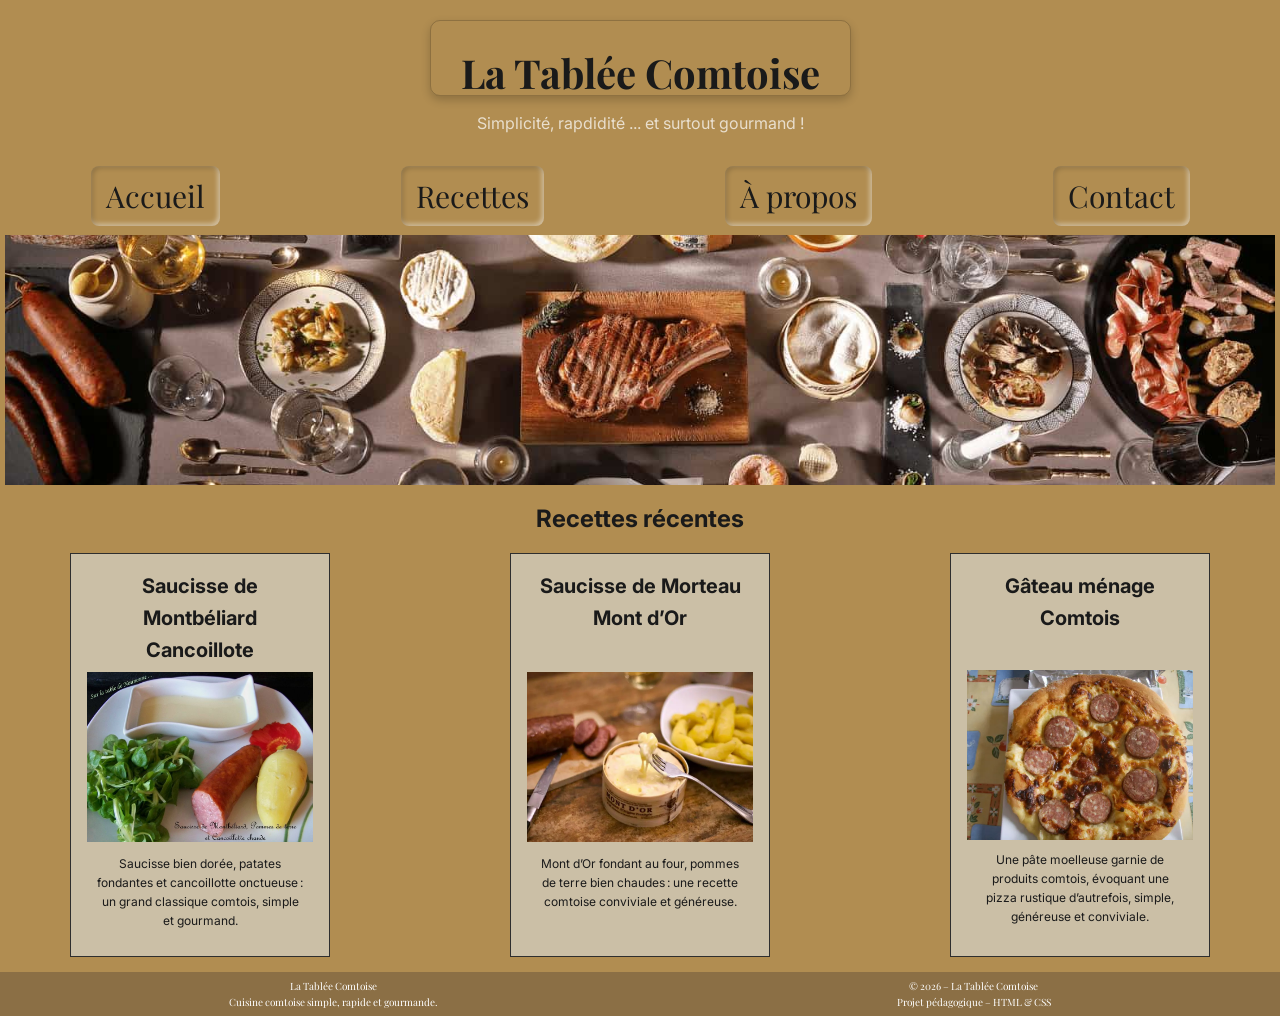
<file: index.html>
<!doctype html>
<html lang="fr">
  <head>
    <meta charset="UTF-8" />
    <meta name="viewport" content="width=device-width, initial-scale=1.0" />
    <meta
      name="keywords"
      content="code, développement web, HTML, CSS, blog, Franche-Comté"
    />
    <meta
      name="description"
      content="Blog Franc-Comtois et ces recettes typique de la région."
    />
    <link rel="stylesheet" href="css/bases.css" />
    <link rel="stylesheet" href="css/layout.css" />
    <link rel="preload" href="css/layout.css" as="style" />
    <link rel="stylesheet" href="css/reset.css" />

    <link rel="preconnect" href="https://fonts.googleapis.com" />
    <link rel="preconnect" href="https://fonts.gstatic.com" crossorigin />
    <link
      href="https://fonts.googleapis.com/css2?family=Cinzel:wght@400..900&family=Playfair+Display:ital,wght@0,400..900;1,400..900&family=Roboto:ital,wght@0,100..900;1,100..900&display=swap"
      rel="stylesheet"
    />
    <link rel="preconnect" href="https://fonts.googleapis.com" />
    <link rel="preconnect" href="https://fonts.gstatic.com" crossorigin />
    <link
      href="https://fonts.googleapis.com/css2?family=Cinzel:wght@400..900&family=Inter:ital,opsz,wght@0,14..32,100..900;1,14..32,100..900&family=Playfair+Display:ital,wght@0,400..900;1,400..900&family=Roboto:ital,wght@0,100..900;1,100..900&display=swap"
      rel="stylesheet"
    />
    <title>La tablée Comtoise</title>
  </head>
  <body class="home">
    <header>
      <div class="header-top">
        <h1 class="logo">La Tablée Comtoise</h1>
        <p>Simplicité, rapdidité ... et surtout gourmand !</p>
      </div>
      <nav class="navbar">
        <ul class="links">
          <li><a href="index.html">Accueil</a></li>
          <li><a href="page-articles.html"> Recettes </a></li>
          <li><a href="a-propos.html"> À propos </a></li>
          <li><a href="contact.html"> Contact</a></li>
        </ul>
      </nav>
      <div class="img-banniere"></div>
    </header>
    <main>
      <article>
        <h2>Recettes récentes</h2>
        <div class="cards">
          <a href="page-saucisse-montbéliard.html" class="card">
            <h3>Saucisse de Montbéliard Cancoillote</h3>
            <img
              src="Images/saucisse-montbeliard.jpg "
              width="600"
              height="400"
              alt="image de saucisse de montbéliard et de cancoillote"
            />
            <p class="text-card">
              Saucisse bien dorée, patates fondantes et cancoillotte onctueuse :
              un grand classique comtois, simple et gourmand.
            </p>
          </a>
          <a href="page-saucisse-morteau.html" class="card">
            <h3>Saucisse de Morteau Mont d’Or</h3>
            <img
              src="Images/saucisse-morteau.webp"
              width="600"
              height="400"
              alt="image de saucisse de morteau et de mont d'or"
            />
            <p class="text-card">
              Mont d’Or fondant au four, pommes de terre bien chaudes : une
              recette comtoise conviviale et généreuse.
            </p>
          </a>
          <a href="page-gateau-menage.html" class="card">
            <h3>Gâteau ménage Comtois</h3>
            <img
              src="Images/gateau-menage.webp"
              width="600"
              height="400"
              alt="image d'un gateau menage comtois"
            />
            <p class="text-card">
              Une pâte moelleuse garnie de produits comtois, évoquant une pizza
              rustique d’autrefois, simple, généreuse et conviviale.
            </p>
          </a>
        </div>
      </article>
    </main>
    <footer>
      <div class="footer-left">
        <p class="logo-footer">La Tablée Comtoise</p>
        <p>Cuisine comtoise simple, rapide et gourmande.</p>
      </div>

      <div class="footer-right">
        <p class="copyright">&copy; 2026 – La Tablée Comtoise</p>
        <p>Projet pédagogique – HTML & CSS</p>
      </div>
    </footer>
  </body>
</html>
</file>
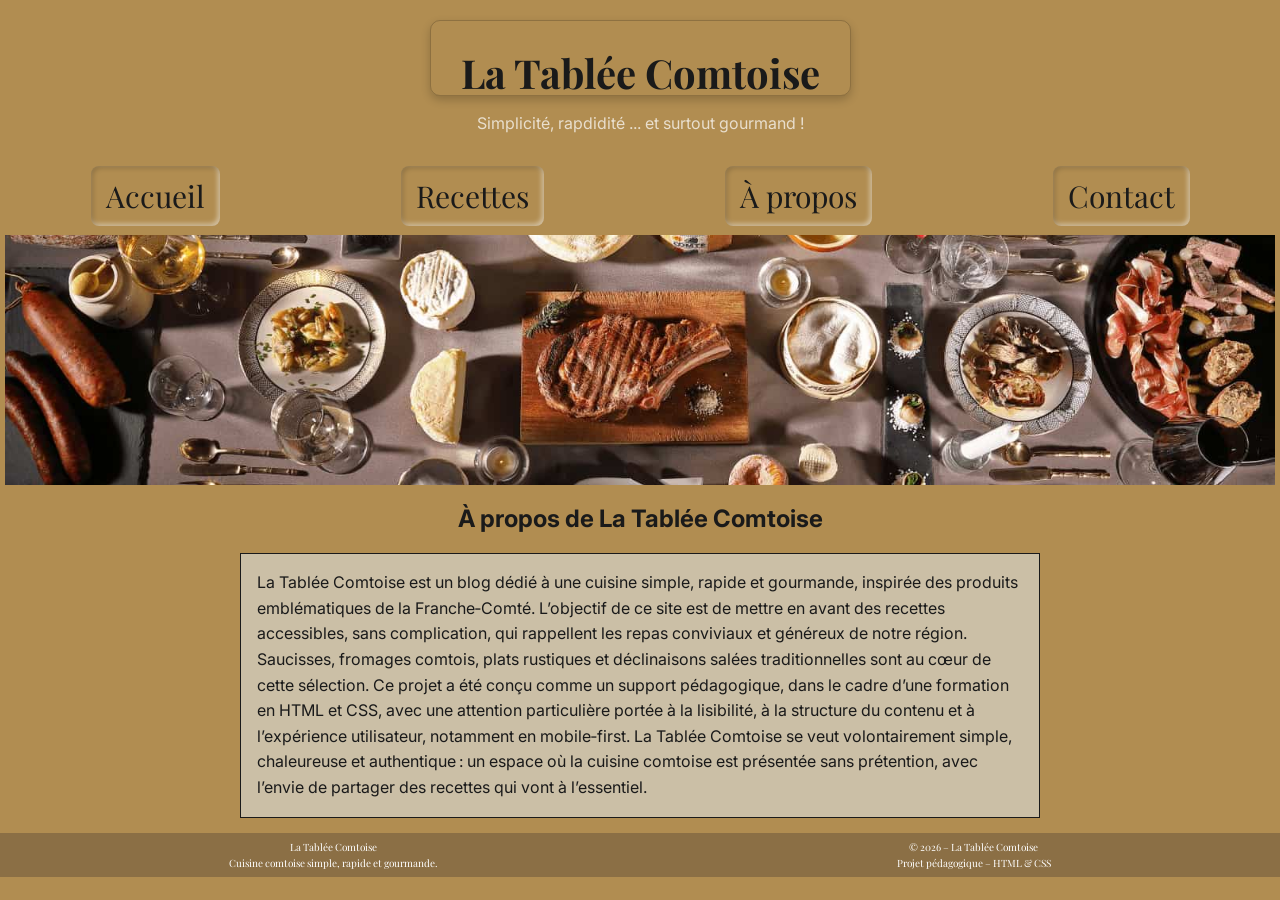
<file: a-propos.html>
<!doctype html>
<html lang="fr">
  <head>
    <meta charset="UTF-8" />
    <meta name="viewport" content="width=device-width, initial-scale=1.0" />
    <meta
      name="keywords"
      content="code, développement web, HTML, CSS, blog, Franche-Comté"
    />
    <meta
      name="description"
      content="Blog Franc-Comtois et ces recettes typique de la région."
    />
    <link rel="stylesheet" href="css/bases.css" />
    <link rel="stylesheet" href="css/layout.css" />
    <link rel="preload" href="css/layout.css" as="style" />
    <link rel="stylesheet" href="css/reset.css" />

    <link rel="preconnect" href="https://fonts.googleapis.com" />
    <link rel="preconnect" href="https://fonts.gstatic.com" crossorigin />
    <link
      href="https://fonts.googleapis.com/css2?family=Cinzel:wght@400..900&family=Playfair+Display:ital,wght@0,400..900;1,400..900&family=Roboto:ital,wght@0,100..900;1,100..900&display=swap"
      rel="stylesheet"
    />
    <link rel="preconnect" href="https://fonts.googleapis.com" />
    <link rel="preconnect" href="https://fonts.gstatic.com" crossorigin />
    <link
      href="https://fonts.googleapis.com/css2?family=Cinzel:wght@400..900&family=Inter:ital,opsz,wght@0,14..32,100..900;1,14..32,100..900&family=Playfair+Display:ital,wght@0,400..900;1,400..900&family=Roboto:ital,wght@0,100..900;1,100..900&display=swap"
      rel="stylesheet"
    />
    <title>La tablée Comtoise</title>
  </head>
  <body>
    <header>
      <div class="header-top">
        <h1 class="logo">La Tablée Comtoise</h1>
        <p>Simplicité, rapdidité ... et surtout gourmand !</p>
      </div>
      <nav class="navbar">
        <ul class="links">
          <li><a href="index.html">Accueil</a></li>
          <li><a href="page-articles.html"> Recettes </a></li>
          <li><a href="a-propos.html"> À propos </a></li>
          <li><a href="contact.html"> Contact</a></li>
        </ul>
      </nav>
      <div class="img-banniere"></div>
    </header>
    <main>
      <article>
        <h2>À propos de La Tablée Comtoise</h2>
        <div class="a-propos-text">
          <p>
            La Tablée Comtoise est un blog dédié à une cuisine simple, rapide et
            gourmande, inspirée des produits emblématiques de la Franche‑Comté.
            L’objectif de ce site est de mettre en avant des recettes
            accessibles, sans complication, qui rappellent les repas conviviaux
            et généreux de notre région. Saucisses, fromages comtois, plats
            rustiques et déclinaisons salées traditionnelles sont au cœur de
            cette sélection. Ce projet a été conçu comme un support pédagogique,
            dans le cadre d’une formation en HTML et CSS, avec une attention
            particulière portée à la lisibilité, à la structure du contenu et à
            l’expérience utilisateur, notamment en mobile‑first. La Tablée
            Comtoise se veut volontairement simple, chaleureuse et authentique :
            un espace où la cuisine comtoise est présentée sans prétention, avec
            l’envie de partager des recettes qui vont à l’essentiel.
          </p>
        </div>
      </article>
    </main>
  </body>
  <footer>
    <div class="footer-left">
      <p class="logo-footer">La Tablée Comtoise</p>
      <p>Cuisine comtoise simple, rapide et gourmande.</p>
    </div>

    <div class="footer-right">
      <p class="copyright">&copy; 2026 – La Tablée Comtoise</p>
      <p>Projet pédagogique – HTML & CSS</p>
    </div>
  </footer>
</html>
</file>
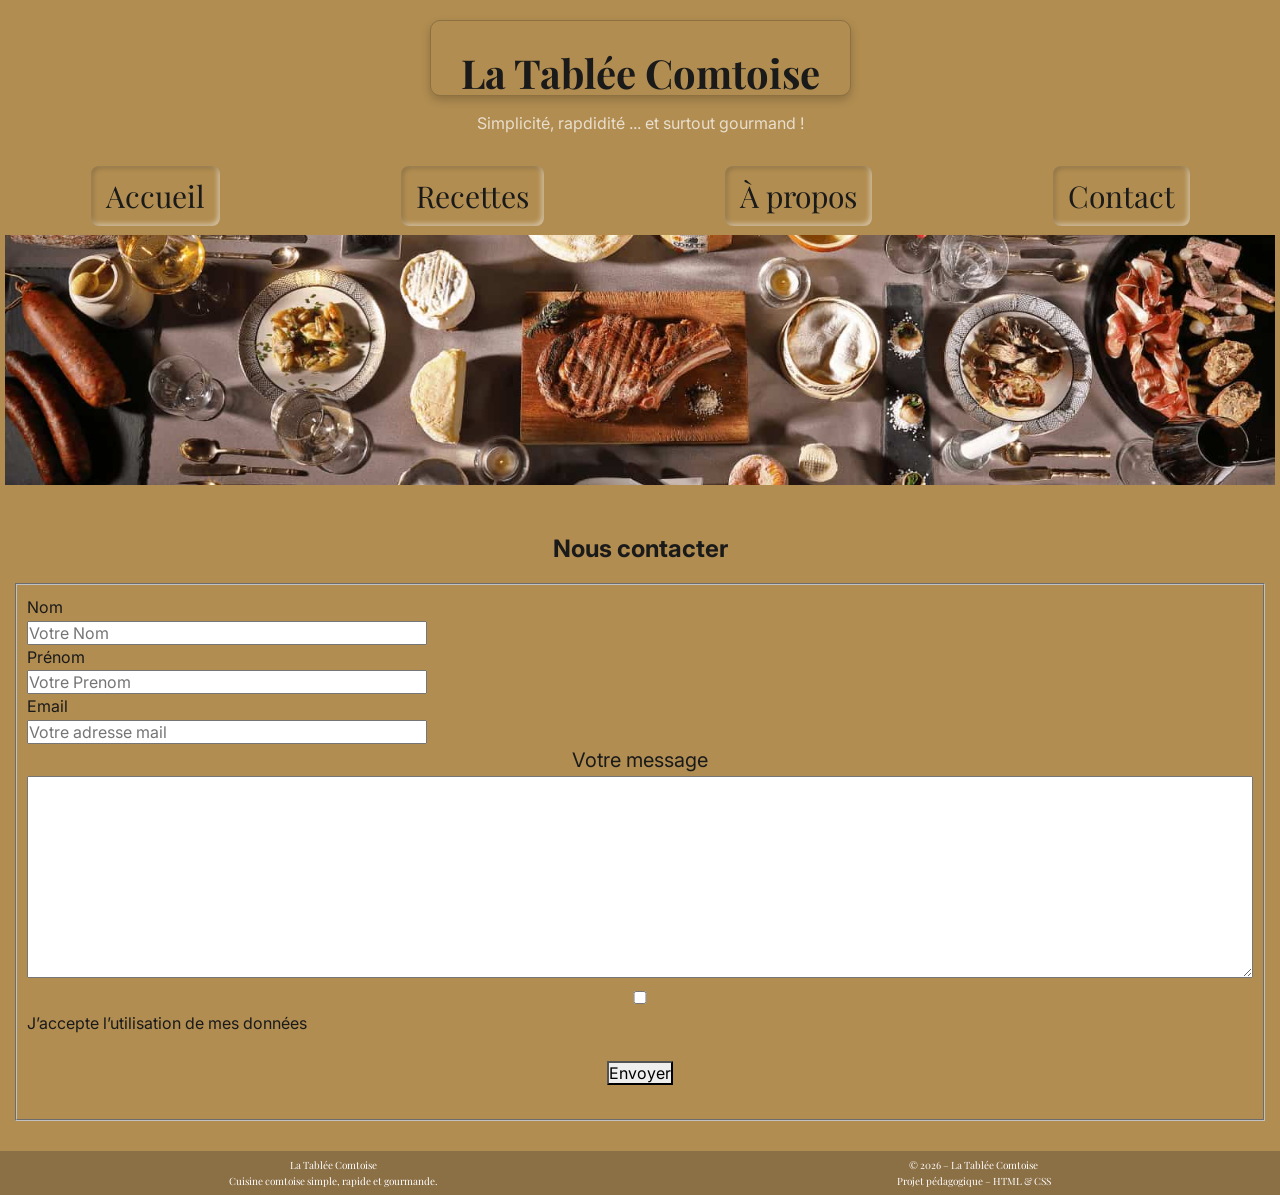
<file: contact.html>
<!doctype html>
<html lang="fr">
  <head>
    <meta charset="UTF-8" />
    <meta name="viewport" content="width=device-width, initial-scale=1.0" />
    <meta
      name="keywords"
      content="code, développement web, HTML, CSS, blog, Franche-Comté"
    />
    <meta
      name="description"
      content="Blog Franc-Comtois et ces recettes typique de la région."
    />
    <link rel="stylesheet" href="css/bases.css" />
    <link rel="stylesheet" href="css/layout.css" />
    <link rel="preload" href="css/layout.css" as="style" />
    <link rel="stylesheet" href="css/reset.css" />

    <link rel="preconnect" href="https://fonts.googleapis.com" />
    <link rel="preconnect" href="https://fonts.gstatic.com" crossorigin />
    <link
      href="https://fonts.googleapis.com/css2?family=Cinzel:wght@400..900&family=Playfair+Display:ital,wght@0,400..900;1,400..900&family=Roboto:ital,wght@0,100..900;1,100..900&display=swap"
      rel="stylesheet"
    />
    <link rel="preconnect" href="https://fonts.googleapis.com" />
    <link rel="preconnect" href="https://fonts.gstatic.com" crossorigin />
    <link
      href="https://fonts.googleapis.com/css2?family=Cinzel:wght@400..900&family=Inter:ital,opsz,wght@0,14..32,100..900;1,14..32,100..900&family=Playfair+Display:ital,wght@0,400..900;1,400..900&family=Roboto:ital,wght@0,100..900;1,100..900&display=swap"
      rel="stylesheet"
    />
    <title> Page contact - La tablée Comtoise</title>
  </head>
  <body>
    <header>
      <div class="header-top">
        <h1 class="logo">La Tablée Comtoise</h1>
        <p>Simplicité, rapdidité ... et surtout gourmand !</p>
      </div>
      <nav class="navbar">
        <ul class="links">
          <li><a href="index.html">Accueil</a></li>
          <li><a href="page-articles.html"> Recettes </a></li>
          <li><a href="a-propos.html"> À propos </a></li>
          <li><a href="contact.html"> Contact</a></li>
        </ul>
      </nav>
      <div class="img-banniere"></div>
    </header>
    <main>
      <form>
        <h2>Nous contacter</h2>
        <fieldset>
        <div>
        <label for="inputname">Nom</label>
        <input type="text" id="inputname" placeholder="Votre Nom" required>
        </div>
        <div>
          <label for="inputprenom"> Prénom</label>
          <input type="text" id="inputprenom" placeholder="Votre Prenom" required>
        </div>
      <div>
        <label for="emailinput"> Email</label>
        <input type="email" id="emailinput" placeholder="Votre adresse mail" required>
      </div>
      <div>
        <label for="message"> Votre message</label>
      <textarea id="message" name="message" rows="10" cols="42" placeholder="Votre message" required> </textarea>
      </div>
      
<div class="checkbox-group">
  <input type="checkbox" id="consent" required>
  <label for="consent">J’accepte l’utilisation de mes données</label>
</div>

      <button type="submit"> Envoyer </button>
      </form>
        </fieldset>
    </main>
  </body>
  <footer>
    <div class="footer-left">
      <p class="logo-footer">La Tablée Comtoise</p>
      <p>Cuisine comtoise simple, rapide et gourmande.</p>
    </div>

    <div class="footer-right">
      <p class="copyright">&copy; 2026 – La Tablée Comtoise</p>
      <p>Projet pédagogique – HTML & CSS</p>
    </div>
  </footer>
</html>
</file>
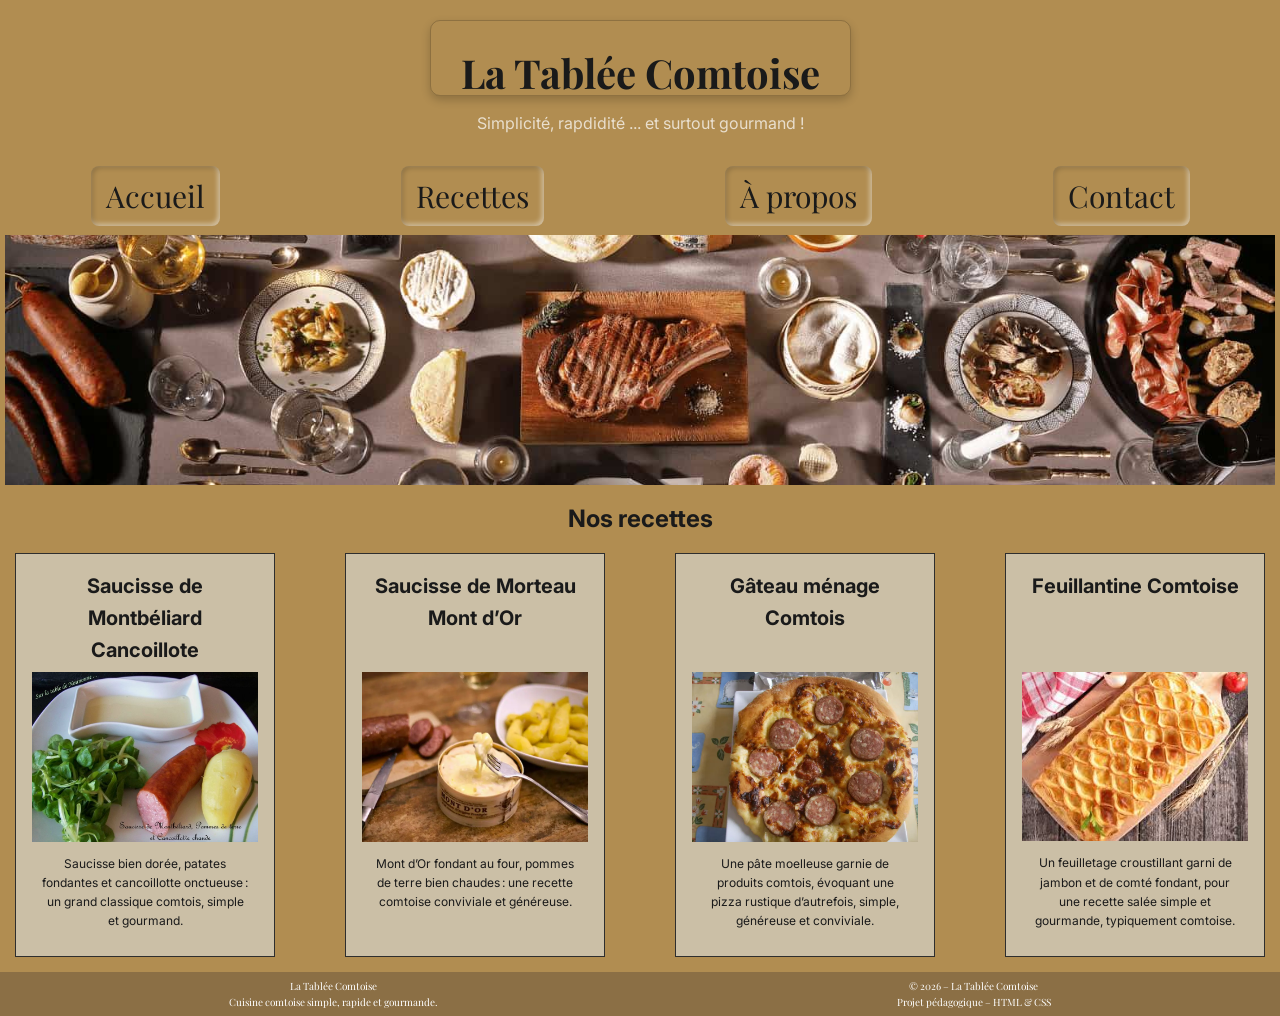
<file: page-articles.html>
<!doctype html>
<html lang="fr">
  <head>
    <meta charset="UTF-8" />
    <meta name="viewport" content="width=device-width, initial-scale=1.0" />
    <meta
      name="keywords"
      content="code, développement web, HTML, CSS, blog, Franche-Comté"
    />
    <meta
      name="description"
      content="Blog Franc-Comtois et ces recettes typique de la région."
    />
    <link rel="stylesheet" href="css/bases.css" />
    <link rel="stylesheet" href="css/layout.css" />
    <link rel="preload" href="css/layout.css" as="style" />
    <link rel="stylesheet" href="css/reset.css" />

    <link rel="preconnect" href="https://fonts.googleapis.com" />
    <link rel="preconnect" href="https://fonts.gstatic.com" crossorigin />
    <link
      href="https://fonts.googleapis.com/css2?family=Cinzel:wght@400..900&family=Playfair+Display:ital,wght@0,400..900;1,400..900&family=Roboto:ital,wght@0,100..900;1,100..900&display=swap"
      rel="stylesheet"
    />
    <link rel="preconnect" href="https://fonts.googleapis.com" />
    <link rel="preconnect" href="https://fonts.gstatic.com" crossorigin />
    <link
      href="https://fonts.googleapis.com/css2?family=Cinzel:wght@400..900&family=Inter:ital,opsz,wght@0,14..32,100..900;1,14..32,100..900&family=Playfair+Display:ital,wght@0,400..900;1,400..900&family=Roboto:ital,wght@0,100..900;1,100..900&display=swap"
      rel="stylesheet"
    />
    <title>La tablée Comtoise</title>
  </head>
  <body>
    <header>
      <div class="header-top">
        <h1 class="logo">La Tablée Comtoise</h1>
        <p>Simplicité, rapdidité ... et surtout gourmand !</p>
      </div>
      <nav class="navbar">
        <ul class="links">
          <li><a href="index.html">Accueil</a></li>
          <li><a href="page-articles.html"> Recettes </a></li>
          <li><a href="a-propos.html"> À propos </a></li>
          <li><a href="contact.html"> Contact</a></li>
        </ul>
      </nav>
      <div class="img-banniere"></div>
    </header>
    <main>
      <article>
        <h2>Nos recettes</h2>
        <div class="cards">
          <a href="page-saucisse-montbéliard.html" class="card">
            <h3>Saucisse de Montbéliard Cancoillote</h3>
            <img
              src="Images/saucisse-montbeliard.jpg"
              width="600"
              height="400"
              alt="image de saucisse de montbéliard et de cancoillote"
            />
            <p class="text-card">
              Saucisse bien dorée, patates fondantes et cancoillotte onctueuse :
              un grand classique comtois, simple et gourmand.
            </p>
          </a>
          <a href="page-saucisse-morteau.html" class="card">
            <h3>Saucisse de Morteau Mont d’Or</h3>
            <img
              src="Images/saucisse-morteau.webp"
              width="600"
              height="400"
              alt="image de saucisse de morteau et de mont d'or"
            />
            <p class="text-card">
              Mont d’Or fondant au four, pommes de terre bien chaudes : une
              recette comtoise conviviale et généreuse.
            </p>
          </a>
          <a href="page-gateau-menage.html" class="card">
            <h3>Gâteau ménage Comtois</h3>
            <img
              src="Images/gateau-menage.webp"
              width="600"
              height="400"
              alt="image d'un gateau menage comtois"
            />
            <p class="text-card">
              Une pâte moelleuse garnie de produits comtois, évoquant une pizza
              rustique d’autrefois, simple, généreuse et conviviale.
            </p>
          </a>
          <a href="page-feuillantine-comtoise.html" class="card">
            <h3>Feuillantine Comtoise</h3>
            <img
              src="Images/feuillantine.jpg"
              width="600"
              height="400"
              alt="image d'une feuillantine comtoise"
            />
            <p class="text-card">
              Un feuilletage croustillant garni de jambon et de comté fondant,
              pour une recette salée simple et gourmande, typiquement comtoise.
            </p>
          </a>
        </div>
      </article>
    </main>
  </body>
  <footer>
    <div class="footer-left">
      <p class="logo-footer">La Tablée Comtoise</p>
      <p>Cuisine comtoise simple, rapide et gourmande.</p>
    </div>

    <div class="footer-right">
      <p class="copyright">&copy; 2026 – La Tablée Comtoise</p>
      <p>Projet pédagogique – HTML & CSS</p>
    </div>
  </footer>
</html>
</file>
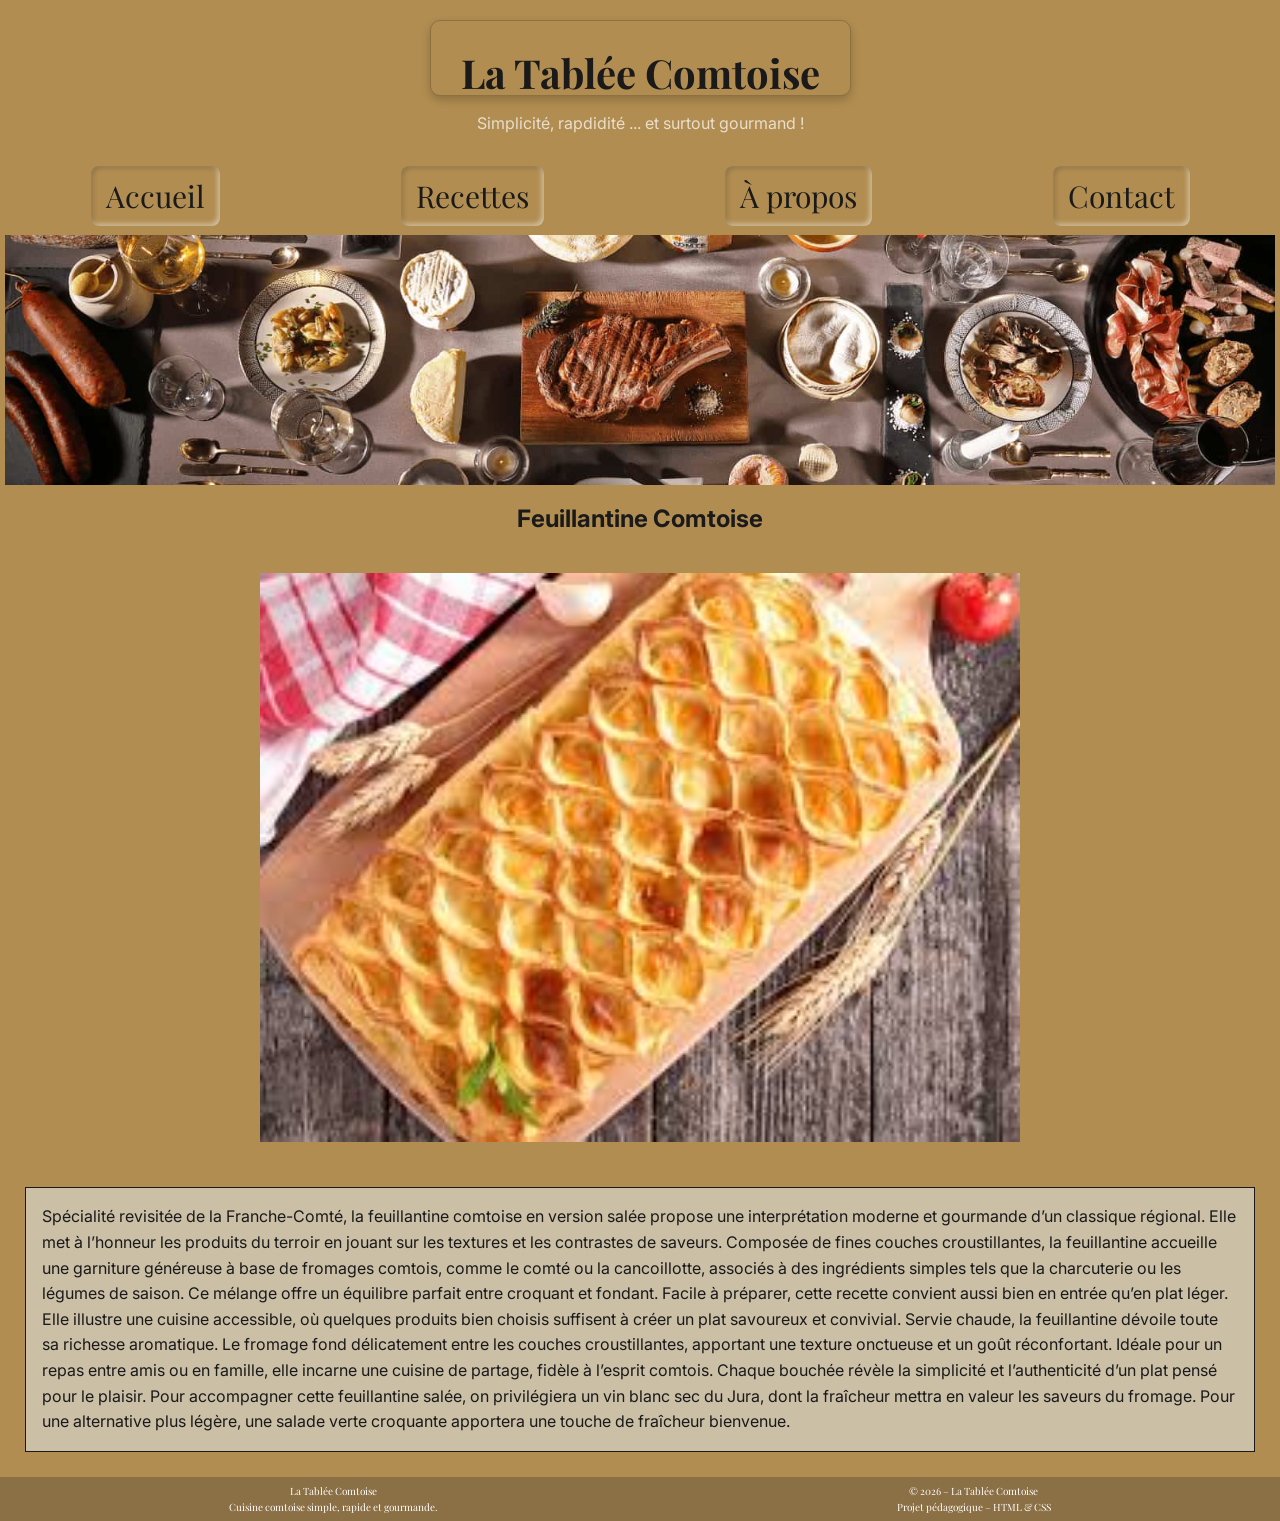
<file: page-feuillantine-comtoise.html>
<!doctype html>
<html lang="fr">
  <head>
    <meta charset="UTF-8" />
    <meta name="viewport" content="width=device-width, initial-scale=1.0" />
    <meta
      name="keywords"
      content="code, développement web, HTML, CSS, blog, Franche-Comté"
    />
    <meta
      name="description"
      content="Blog Franc-Comtois et ces recettes typique de la région."
    />
    <link rel="stylesheet" href="css/bases.css" />
    <link rel="stylesheet" href="css/layout.css" />
    <link rel="preload" href="css/layout.css" as="style" />
    <link rel="stylesheet" href="css/reset.css" />

    <link rel="preconnect" href="https://fonts.googleapis.com" />
    <link rel="preconnect" href="https://fonts.gstatic.com" crossorigin />
    <link
      href="https://fonts.googleapis.com/css2?family=Cinzel:wght@400..900&family=Playfair+Display:ital,wght@0,400..900;1,400..900&family=Roboto:ital,wght@0,100..900;1,100..900&display=swap"
      rel="stylesheet"
    />
    <link rel="preconnect" href="https://fonts.googleapis.com" />
    <link rel="preconnect" href="https://fonts.gstatic.com" crossorigin />
    <link
      href="https://fonts.googleapis.com/css2?family=Cinzel:wght@400..900&family=Inter:ital,opsz,wght@0,14..32,100..900;1,14..32,100..900&family=Playfair+Display:ital,wght@0,400..900;1,400..900&family=Roboto:ital,wght@0,100..900;1,100..900&display=swap"
      rel="stylesheet"
    />
    <title>Page article feuillantine - Comtoise -La tablée Comtoise</title>
  </head>
  <body>
    <header>
      <div class="header-top">
        <h1 class="logo">La Tablée Comtoise</h1>
        <p>Simplicité, rapdidité ... et surtout gourmand !</p>
      </div>
      <nav class="navbar">
        <ul class="links">
          <li><a href="index.html">Accueil</a></li>
          <li><a href="page-articles.html"> Recettes </a></li>
          <li><a href="a-propos.html"> À propos </a></li>
          <li><a href="contact.html"> Contact</a></li>
        </ul>
      </nav>
      <div class="img-banniere"></div>
    </header>
    <main>
      <article>
        <h2>Feuillantine Comtoise</h2>
        <div class="article-page">
          <img
            src="Images/feuillantine.jpg"
            width="800"
            height="500"
            alt="image de saucisse de morteau mont d'or"
          />
          <p>
            Spécialité revisitée de la Franche-Comté, la feuillantine comtoise
            en version salée propose une interprétation moderne et gourmande
            d’un classique régional. Elle met à l’honneur les produits du
            terroir en jouant sur les textures et les contrastes de saveurs.
            Composée de fines couches croustillantes, la feuillantine accueille
            une garniture généreuse à base de fromages comtois, comme le comté
            ou la cancoillotte, associés à des ingrédients simples tels que la
            charcuterie ou les légumes de saison. Ce mélange offre un équilibre
            parfait entre croquant et fondant. Facile à préparer, cette recette
            convient aussi bien en entrée qu’en plat léger. Elle illustre une
            cuisine accessible, où quelques produits bien choisis suffisent à
            créer un plat savoureux et convivial. Servie chaude, la feuillantine
            dévoile toute sa richesse aromatique. Le fromage fond délicatement
            entre les couches croustillantes, apportant une texture onctueuse et
            un goût réconfortant. Idéale pour un repas entre amis ou en famille,
            elle incarne une cuisine de partage, fidèle à l’esprit comtois.
            Chaque bouchée révèle la simplicité et l’authenticité d’un plat
            pensé pour le plaisir. Pour accompagner cette feuillantine salée, on
            privilégiera un vin blanc sec du Jura, dont la fraîcheur mettra en
            valeur les saveurs du fromage. Pour une alternative plus légère, une
            salade verte croquante apportera une touche de fraîcheur bienvenue.
          </p>
        </div>
      </article>
    </main>
  </body>
  <footer>
    <div class="footer-left">
      <p class="logo-footer">La Tablée Comtoise</p>
      <p>Cuisine comtoise simple, rapide et gourmande.</p>
    </div>

    <div class="footer-right">
      <p class="copyright">&copy; 2026 – La Tablée Comtoise</p>
      <p>Projet pédagogique – HTML & CSS</p>
    </div>
  </footer>
</html>
</file>
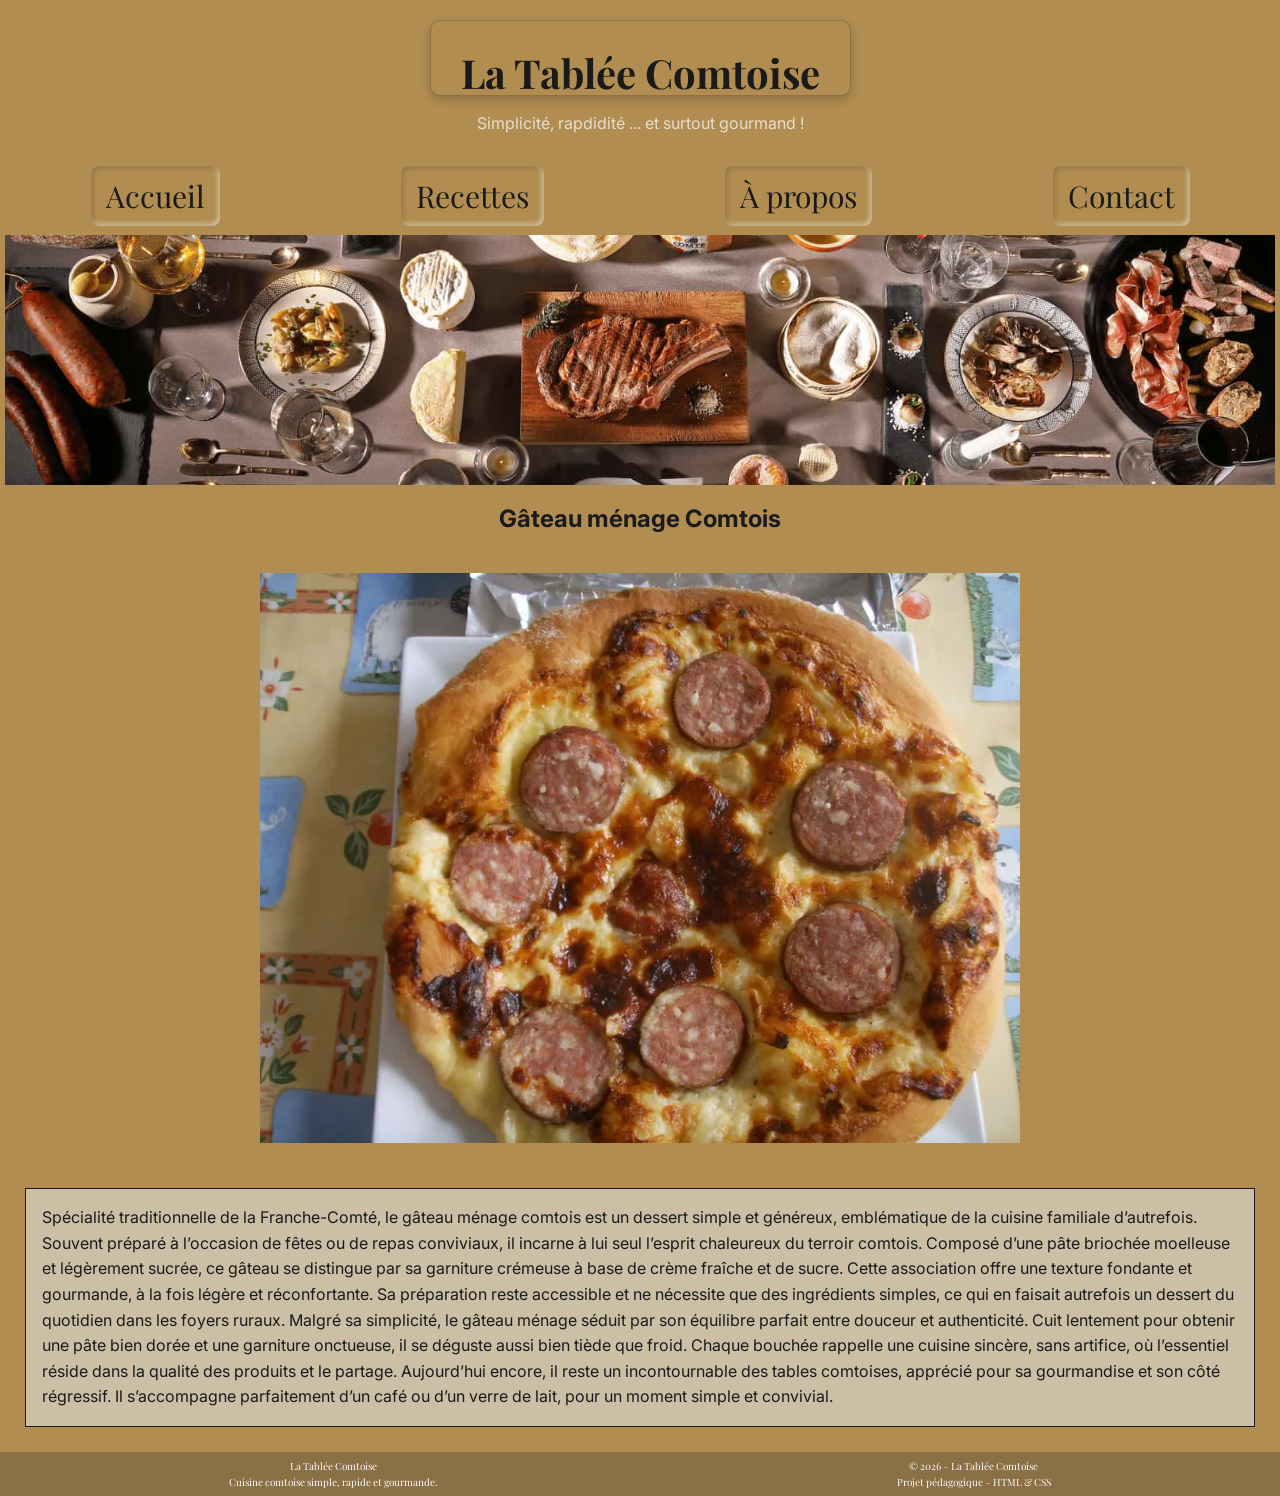
<file: page-gateau-menage.html>
<!doctype html>
<html lang="fr">
  <head>
    <meta charset="UTF-8" />
    <meta name="viewport" content="width=device-width, initial-scale=1.0" />
    <meta
      name="keywords"
      content="code, développement web, HTML, CSS, blog, Franche-Comté"
    />
    <meta
      name="description"
      content="Blog Franc-Comtois et ces recettes typique de la région."
    />
    <link rel="stylesheet" href="css/bases.css" />
    <link rel="stylesheet" href="css/layout.css" />
    <link rel="preload" href="css/layout.css" as="style" />
    <link rel="stylesheet" href="css/reset.css" />

    <link rel="preconnect" href="https://fonts.googleapis.com" />
    <link rel="preconnect" href="https://fonts.gstatic.com" crossorigin />
    <link
      href="https://fonts.googleapis.com/css2?family=Cinzel:wght@400..900&family=Playfair+Display:ital,wght@0,400..900;1,400..900&family=Roboto:ital,wght@0,100..900;1,100..900&display=swap"
      rel="stylesheet"
    />
    <link rel="preconnect" href="https://fonts.googleapis.com" />
    <link rel="preconnect" href="https://fonts.gstatic.com" crossorigin />
    <link
      href="https://fonts.googleapis.com/css2?family=Cinzel:wght@400..900&family=Inter:ital,opsz,wght@0,14..32,100..900;1,14..32,100..900&family=Playfair+Display:ital,wght@0,400..900;1,400..900&family=Roboto:ital,wght@0,100..900;1,100..900&display=swap"
      rel="stylesheet"
    />
    <title>Page article gâteau ménage Comtois -La tablée Comtoise</title>
  </head>
  <body>
    <header>
      <div class="header-top">
        <h1 class="logo">La Tablée Comtoise</h1>
        <p>Simplicité, rapdidité ... et surtout gourmand !</p>
      </div>
      <nav class="navbar">
        <ul class="links">
          <li><a href="index.html">Accueil</a></li>
          <li><a href="page-articles.html"> Recettes </a></li>
          <li><a href="a-propos.html"> À propos </a></li>
          <li><a href="contact.html"> Contact</a></li>
        </ul>
      </nav>
      <div class="img-banniere"></div>
    </header>
    <main>
      <article>
        <h2>Gâteau ménage Comtois</h2>
        <div class="article-page">
          <img
            src="Images/gateau-menage.webp"
            width="800"
            height="500"
            alt="image de saucisse de morteau mont d'or"
          />
          <p>
            Spécialité traditionnelle de la Franche-Comté, le gâteau ménage
            comtois est un dessert simple et généreux, emblématique de la
            cuisine familiale d’autrefois. Souvent préparé à l’occasion de fêtes
            ou de repas conviviaux, il incarne à lui seul l’esprit chaleureux du
            terroir comtois. Composé d’une pâte briochée moelleuse et légèrement
            sucrée, ce gâteau se distingue par sa garniture crémeuse à base de
            crème fraîche et de sucre. Cette association offre une texture
            fondante et gourmande, à la fois légère et réconfortante. Sa
            préparation reste accessible et ne nécessite que des ingrédients
            simples, ce qui en faisait autrefois un dessert du quotidien dans
            les foyers ruraux. Malgré sa simplicité, le gâteau ménage séduit par
            son équilibre parfait entre douceur et authenticité. Cuit lentement
            pour obtenir une pâte bien dorée et une garniture onctueuse, il se
            déguste aussi bien tiède que froid. Chaque bouchée rappelle une
            cuisine sincère, sans artifice, où l’essentiel réside dans la
            qualité des produits et le partage. Aujourd’hui encore, il reste un
            incontournable des tables comtoises, apprécié pour sa gourmandise et
            son côté régressif. Il s’accompagne parfaitement d’un café ou d’un
            verre de lait, pour un moment simple et convivial.
          </p>
        </div>
      </article>
    </main>
  </body>
  <footer>
    <div class="footer-left">
      <p class="logo-footer">La Tablée Comtoise</p>
      <p>Cuisine comtoise simple, rapide et gourmande.</p>
    </div>

    <div class="footer-right">
      <p class="copyright">&copy; 2026 – La Tablée Comtoise</p>
      <p>Projet pédagogique – HTML & CSS</p>
    </div>
  </footer>
</html>
</file>
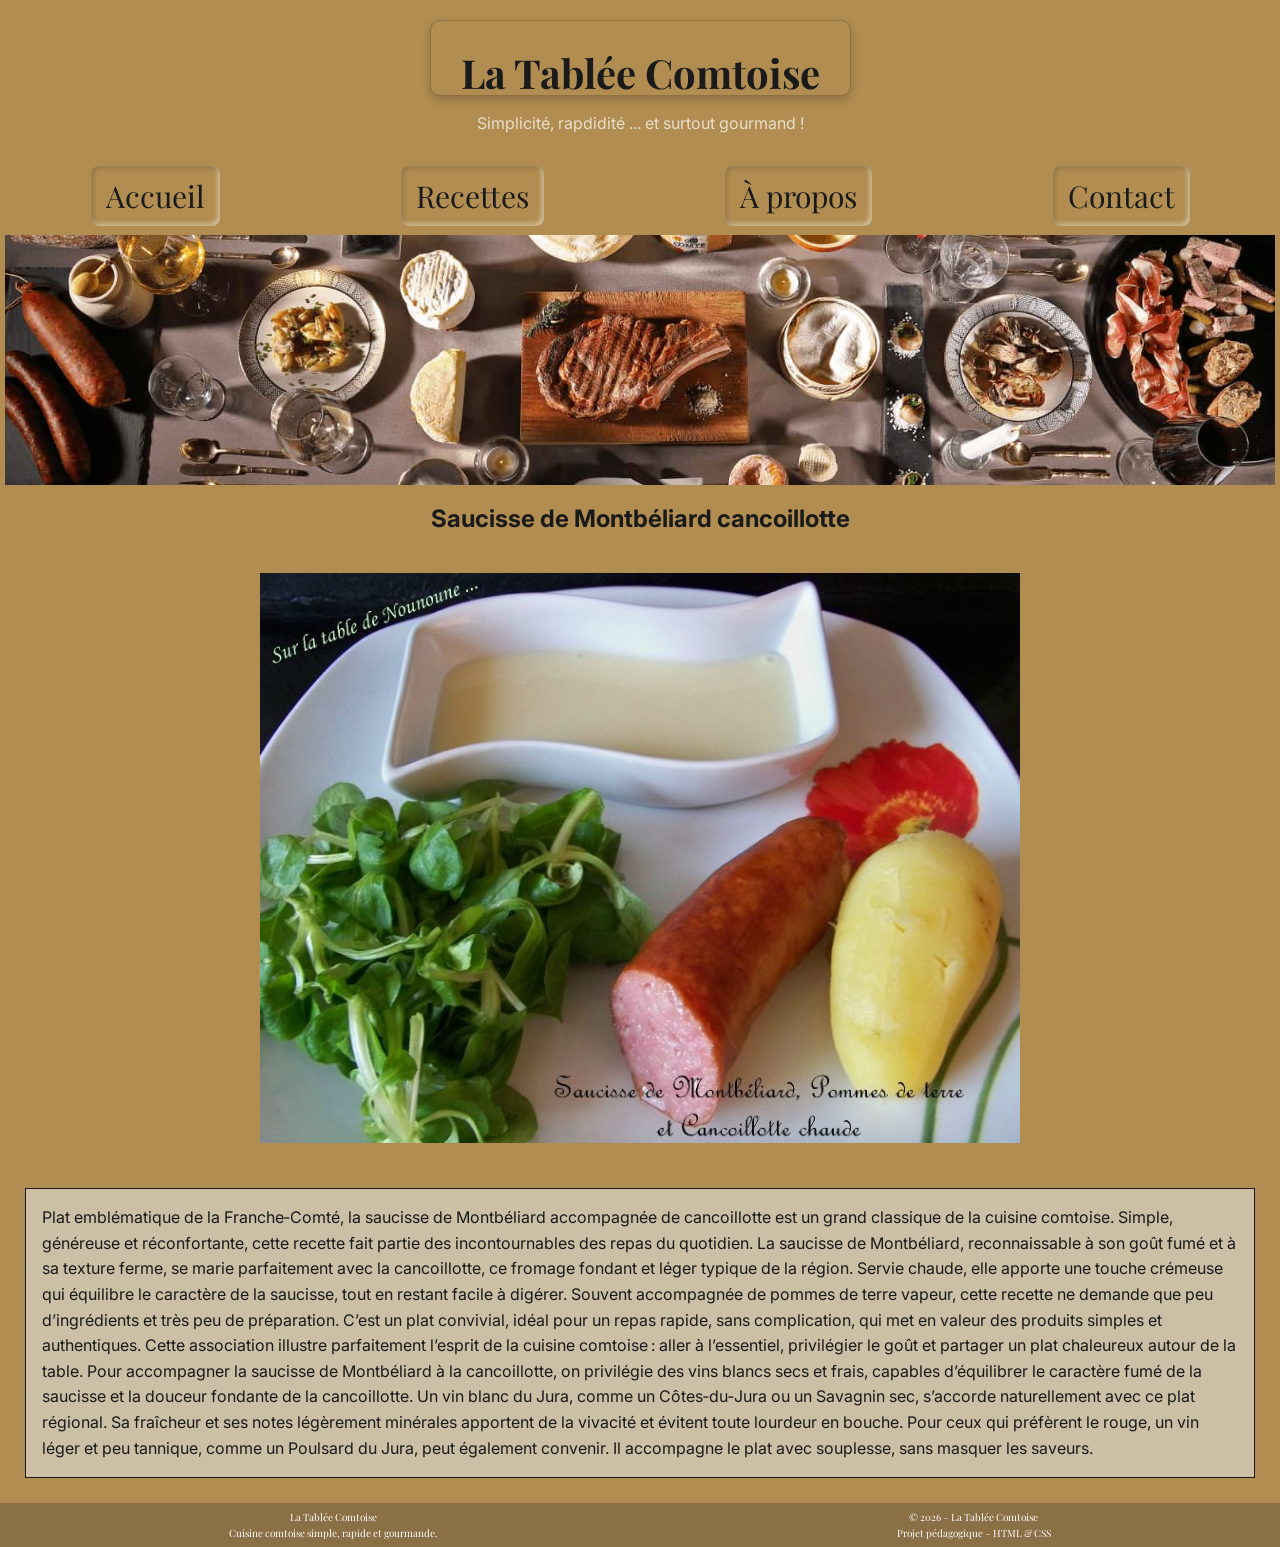
<file: page-saucisse-montbéliard.html>
<!doctype html>
<html lang="fr">
  <head>
    <meta charset="UTF-8" />
    <meta name="viewport" content="width=device-width, initial-scale=1.0" />
    <meta
      name="keywords"
      content="code, développement web, HTML, CSS, blog, Franche-Comté"
    />
    <meta
      name="description"
      content="Blog Franc-Comtois et ces recettes typique de la région."
    />
    <link rel="stylesheet" href="css/bases.css" />
    <link rel="stylesheet" href="css/layout.css" />
    <link rel="preload" href="css/layout.css" as="style" />
    <link rel="stylesheet" href="css/reset.css" />

    <link rel="preconnect" href="https://fonts.googleapis.com" />
    <link rel="preconnect" href="https://fonts.gstatic.com" crossorigin />
    <link
      href="https://fonts.googleapis.com/css2?family=Cinzel:wght@400..900&family=Playfair+Display:ital,wght@0,400..900;1,400..900&family=Roboto:ital,wght@0,100..900;1,100..900&display=swap"
      rel="stylesheet"
    />
    <link rel="preconnect" href="https://fonts.googleapis.com" />
    <link rel="preconnect" href="https://fonts.gstatic.com" crossorigin />
    <link
      href="https://fonts.googleapis.com/css2?family=Cinzel:wght@400..900&family=Inter:ital,opsz,wght@0,14..32,100..900;1,14..32,100..900&family=Playfair+Display:ital,wght@0,400..900;1,400..900&family=Roboto:ital,wght@0,100..900;1,100..900&display=swap"
      rel="stylesheet"
    />
    <title>La tablée Comtoise</title>
  </head>
  <body>
    <header>
      <div class="header-top">
        <h1 class="logo">La Tablée Comtoise</h1>
        <p>Simplicité, rapdidité ... et surtout gourmand !</p>
      </div>
      <nav class="navbar">
        <ul class="links">
          <li><a href="index.html">Accueil</a></li>
          <li><a href="page-articles.html"> Recettes </a></li>
          <li><a href="a-propos.html"> À propos </a></li>
          <li><a href="contact.html"> Contact</a></li>
        </ul>
      </nav>
      <div class="img-banniere"></div>
    </header>
    <main>
      <article>
        <h2>Saucisse de Montbéliard cancoillotte</h2>
        <div class="article-page">
          <img
            src="Images/saucisse-montbeliard.jpg"
            width="800"
            height="500"
            alt="image de saucisse de montbéliard et de cancoillote"
          />
          <p>
            Plat emblématique de la Franche‑Comté, la saucisse de Montbéliard
            accompagnée de cancoillotte est un grand classique de la cuisine
            comtoise. Simple, généreuse et réconfortante, cette recette fait
            partie des incontournables des repas du quotidien. La saucisse de
            Montbéliard, reconnaissable à son goût fumé et à sa texture ferme,
            se marie parfaitement avec la cancoillotte, ce fromage fondant et
            léger typique de la région. Servie chaude, elle apporte une touche
            crémeuse qui équilibre le caractère de la saucisse, tout en restant
            facile à digérer. Souvent accompagnée de pommes de terre vapeur,
            cette recette ne demande que peu d’ingrédients et très peu de
            préparation. C’est un plat convivial, idéal pour un repas rapide,
            sans complication, qui met en valeur des produits simples et
            authentiques. Cette association illustre parfaitement l’esprit de la
            cuisine comtoise : aller à l’essentiel, privilégier le goût et
            partager un plat chaleureux autour de la table. Pour accompagner la
            saucisse de Montbéliard à la cancoillotte, on privilégie des vins
            blancs secs et frais, capables d’équilibrer le caractère fumé de la
            saucisse et la douceur fondante de la cancoillotte. Un vin blanc du
            Jura, comme un Côtes‑du‑Jura ou un Savagnin sec, s’accorde
            naturellement avec ce plat régional. Sa fraîcheur et ses notes
            légèrement minérales apportent de la vivacité et évitent toute
            lourdeur en bouche. Pour ceux qui préfèrent le rouge, un vin léger
            et peu tannique, comme un Poulsard du Jura, peut également convenir.
            Il accompagne le plat avec souplesse, sans masquer les saveurs.
          </p>
        </div>
      </article>
    </main>
  </body>
  <footer>
    <div class="footer-left">
      <p class="logo-footer">La Tablée Comtoise</p>
      <p>Cuisine comtoise simple, rapide et gourmande.</p>
    </div>

    <div class="footer-right">
      <p class="copyright">&copy; 2026 – La Tablée Comtoise</p>
      <p>Projet pédagogique – HTML & CSS</p>
    </div>
  </footer>
</html>
</file>
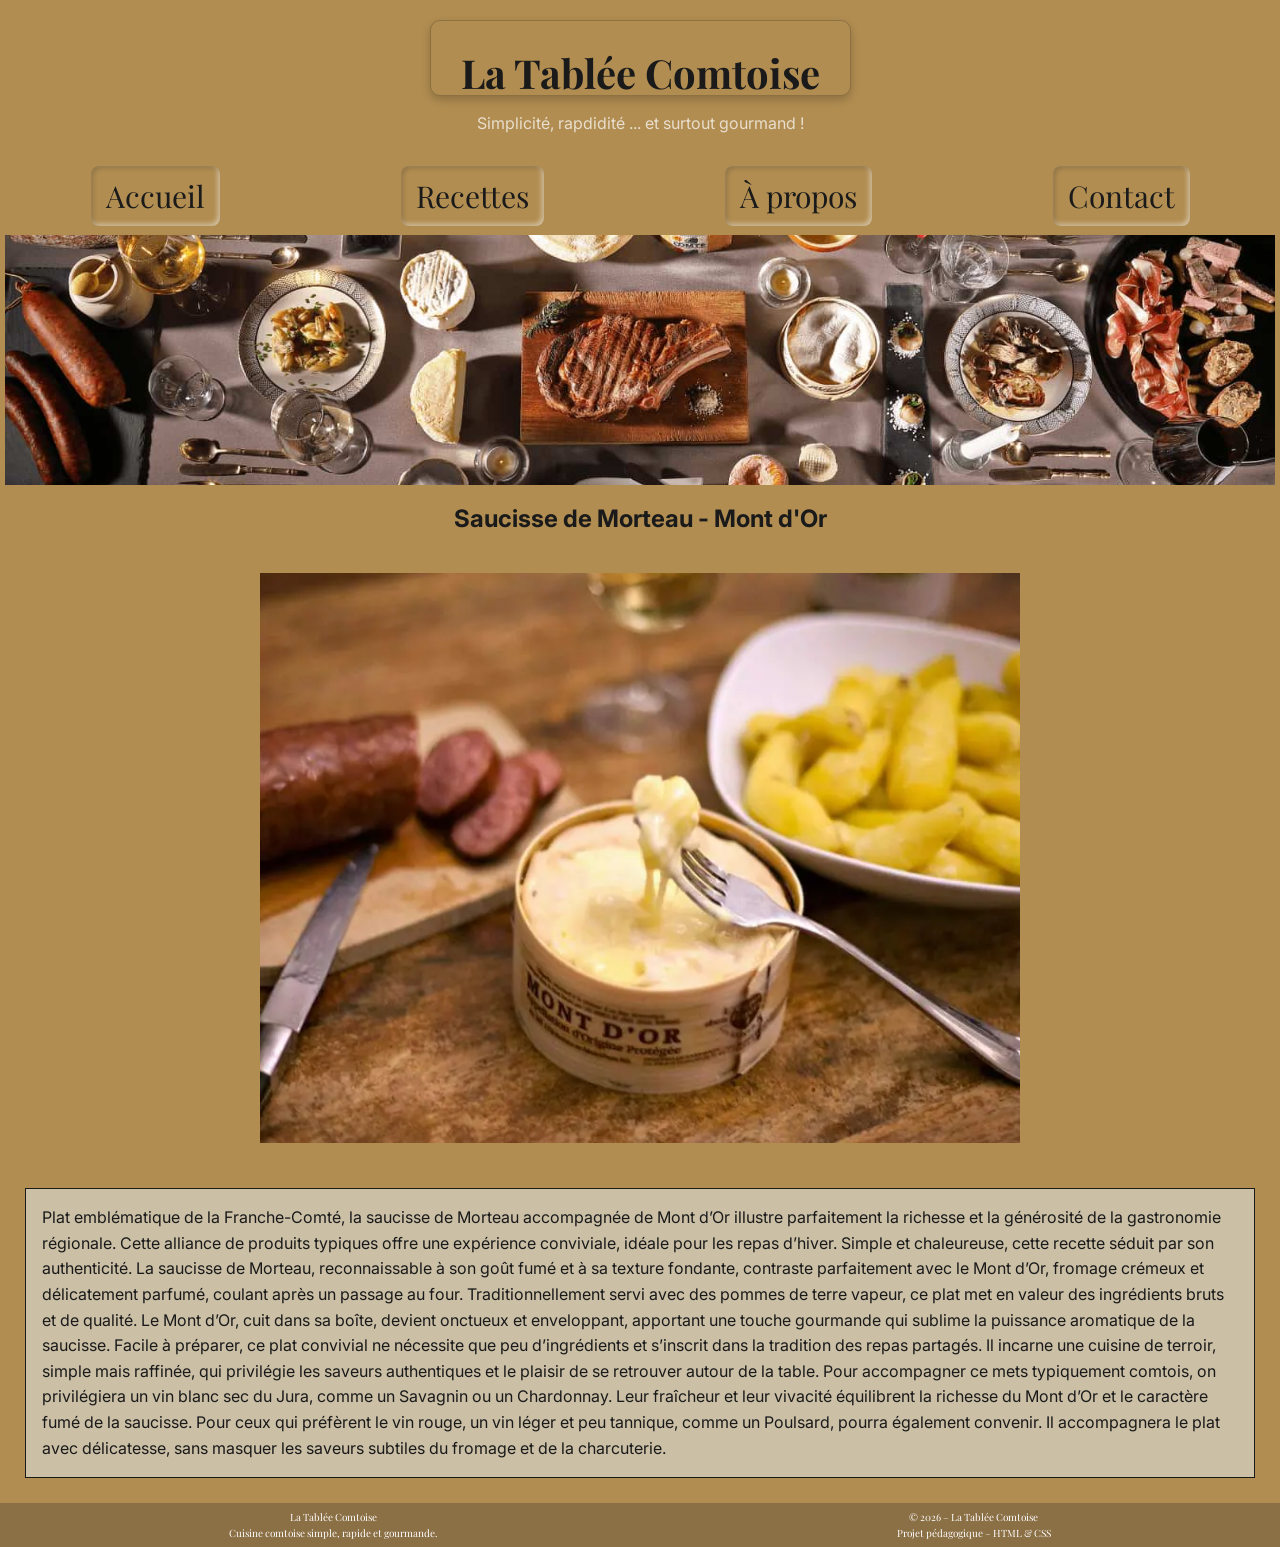
<file: page-saucisse-morteau.html>
<!doctype html>
<html lang="fr">
  <head>
    <meta charset="UTF-8" />
    <meta name="viewport" content="width=device-width, initial-scale=1.0" />
    <meta
      name="keywords"
      content="code, développement web, HTML, CSS, blog, Franche-Comté"
    />
    <meta
      name="description"
      content="Blog Franc-Comtois et ces recettes typique de la région."
    />
    <link rel="stylesheet" href="css/bases.css" />
    <link rel="stylesheet" href="css/layout.css" />
    <link rel="preload" href="css/layout.css" as="style" />
    <link rel="stylesheet" href="css/reset.css" />

    <link rel="preconnect" href="https://fonts.googleapis.com" />
    <link rel="preconnect" href="https://fonts.gstatic.com" crossorigin />
    <link
      href="https://fonts.googleapis.com/css2?family=Cinzel:wght@400..900&family=Playfair+Display:ital,wght@0,400..900;1,400..900&family=Roboto:ital,wght@0,100..900;1,100..900&display=swap"
      rel="stylesheet"
    />
    <link rel="preconnect" href="https://fonts.googleapis.com" />
    <link rel="preconnect" href="https://fonts.gstatic.com" crossorigin />
    <link
      href="https://fonts.googleapis.com/css2?family=Cinzel:wght@400..900&family=Inter:ital,opsz,wght@0,14..32,100..900;1,14..32,100..900&family=Playfair+Display:ital,wght@0,400..900;1,400..900&family=Roboto:ital,wght@0,100..900;1,100..900&display=swap"
      rel="stylesheet"
    />
    <title>Page article saucisse Morteau Mont d'or -La tablée Comtoise</title>
  </head>
  <body>
    <header>
      <div class="header-top">
        <h1 class="logo">La Tablée Comtoise</h1>
        <p>Simplicité, rapdidité ... et surtout gourmand !</p>
      </div>
      <nav class="navbar">
        <ul class="links">
          <li><a href="index.html">Accueil</a></li>
          <li><a href="page-articles.html"> Recettes </a></li>
          <li><a href="a-propos.html"> À propos </a></li>
          <li><a href="contact.html"> Contact</a></li>
        </ul>
      </nav>
      <div class="img-banniere"></div>
    </header>
    <main>
      <article>
        <h2>Saucisse de Morteau - Mont d'Or</h2>
        <div class="article-page">
          <img
            src="Images/saucisse-morteau.webp"
            width="800"
            height="500"
            alt="image de saucisse de morteau mont d'or"
          />
          <p>
            Plat emblématique de la Franche-Comté, la saucisse de Morteau
            accompagnée de Mont d’Or illustre parfaitement la richesse et la
            générosité de la gastronomie régionale. Cette alliance de produits
            typiques offre une expérience conviviale, idéale pour les repas
            d’hiver. Simple et chaleureuse, cette recette séduit par son
            authenticité. La saucisse de Morteau, reconnaissable à son goût fumé
            et à sa texture fondante, contraste parfaitement avec le Mont d’Or,
            fromage crémeux et délicatement parfumé, coulant après un passage au
            four. Traditionnellement servi avec des pommes de terre vapeur, ce
            plat met en valeur des ingrédients bruts et de qualité. Le Mont
            d’Or, cuit dans sa boîte, devient onctueux et enveloppant, apportant
            une touche gourmande qui sublime la puissance aromatique de la
            saucisse. Facile à préparer, ce plat convivial ne nécessite que peu
            d’ingrédients et s’inscrit dans la tradition des repas partagés. Il
            incarne une cuisine de terroir, simple mais raffinée, qui privilégie
            les saveurs authentiques et le plaisir de se retrouver autour de la
            table. Pour accompagner ce mets typiquement comtois, on privilégiera
            un vin blanc sec du Jura, comme un Savagnin ou un Chardonnay. Leur
            fraîcheur et leur vivacité équilibrent la richesse du Mont d’Or et
            le caractère fumé de la saucisse. Pour ceux qui préfèrent le vin
            rouge, un vin léger et peu tannique, comme un Poulsard, pourra
            également convenir. Il accompagnera le plat avec délicatesse, sans
            masquer les saveurs subtiles du fromage et de la charcuterie.
          </p>
        </div>
      </article>
    </main>
  </body>
  <footer>
    <div class="footer-left">
      <p class="logo-footer">La Tablée Comtoise</p>
      <p>Cuisine comtoise simple, rapide et gourmande.</p>
    </div>

    <div class="footer-right">
      <p class="copyright">&copy; 2026 – La Tablée Comtoise</p>
      <p>Projet pédagogique – HTML & CSS</p>
    </div>
  </footer>
</html>
</file>
<file: css/bases.css>
body {
  background: #b18d51;
  color: #1a1a1a;
  font-family: "Inter", sans-serif;
  line-height: 1.6;
  margin: 0 auto;
}
img {
  max-width: 100%;
  display: block;
}
a,
a:link,
a:visited {
  color: #2e2e2e;
  text-decoration: none;
}
</file>
<file: css/layout.css>
h1 {
  font-family: "Playfair Display", sans-serif;
  font-size: 24px;
  font-weight: 600px bold;
  border: 1px solid rgba(0, 0, 0, 0.2);
  border-radius: 10px;
  box-shadow: 0 4px 10px rgba(0, 0, 0, 0.2);
  width: 157px;
  height: 76.21px;
  margin: 0 auto;
  margin-top: 15px;
  padding: 15px, 25px;
  display: flex;
  justify-content: center;
  align-items: center;
  text-align: center;
}
.header-top p {
  color: rgba(255, 255, 255, 0.712);
  margin: 0 auto;
  display: flex;
  justify-content: center;
  align-items: center;
  gap: 15px;
  margin: 15px;
}

.links {
  display: flex;
  justify-content: space-around;
  align-items: center;
}
.links li {
  font-family: "Playfair Display", sans-serif;
  font-size: 20px;
  color: #2e2e2e;
  font-weight: 700px bold;
}

.navbar a {
  color: #1a1a1a;
  background: #b18e51be;
  border-radius: 8px;
  padding: 10px 15px;
  box-shadow:
    inset 2px 2px 5px rgba(0, 0, 0, 0.2),
    inset -2px -2px 5px rgba(255, 255, 255, 0.5);
  transition: all 0.2s ease;
}

.navbar a:hover {
  color: #8b6f45;
}

.img-banniere {
  background-image: url("../Images/img-banniere.jpg");
  height: 250px;
  background-repeat: no-repeat;
  background-size: cover;
  background-position: center;
  margin: 15px 5px;
}
h2 {
  display: flex;
  justify-content: center;
  text-align: center;
  margin: 15px;
  height: auto;
}

.cards {
  display: flex;
  justify-content: space-around;
  flex-wrap: wrap;
  align-items: stretch;
  gap: 3rem;
}
.card {
  border: 1px solid;
  padding: 1rem;
  background: #cbbfa6;
  width: 400px;
  height: auto;
  max-width: 260px;
  display: flex;
  flex-direction: column;
  align-items: center;
  gap: 2px;
}
.card img {
  width: 100%;
  height: 180px;
  object-fit: cover;
}
h3 {
  color: #1a1a1a;
  font-size: 15px;
  min-height: 100px;
  display: flex;
  justify-content: center;
  text-align: center;
  margin: 0 auto;
}
.card p {
  font-size: 8px;
  color: #1a1a1a;
  display: flex;
  justify-content: center;
  text-align: center;
  margin: 10px;
}
.home a:nth-child(3) {
  display: none;
}
footer {
  background: #8b6f45;
  color: white;
  height: 44px;
  width: 100%;
  margin-top: 15px;
  display: flex;
  justify-content: space-around;
  align-items: center;
}
footer p {
  color: #ffff;
  font-family: "Playfair Display", sans-serif;
  font-size: 8px;
}
.footer-left {
  text-align: center;
}
.footer-right {
  text-align: center;
}
.a-propos-text {
  border: 1px solid;
  padding: 1rem;
  background: #cbbfa6;
  margin: 25px;
}
.article-page p {
  border: 1px solid;
  padding: 1rem;
  background: #cbbfa6;
  margin: 25px;
}
.article-page img {
  display: flex;
  justify-content: center;
  margin: 0 auto;
  width: 100%;
  max-width: 800px;
  height: auto;
  padding: 20px;
}
form {
  padding: 15px;
}
fieldset {
  padding: 10px;
}
label[for="message"] {
  font-size: 20px;
  display: flex;
  justify-content: center;
  align-content: center;
}
input {
  width: 100%;
  box-sizing: border-box;
}

button {
  display: block;
  margin: 1.5rem auto;
  border-radius: 1px;
  text-align: center;
  text-decoration: solid;
  font-size: 30px;
}
#message {
  min-width: 100%;
  max-width: 100%;
}
#inputname,
#inputprenom,
#emailinput {
  max-width: 400px;
  display: block;
  justify-content: center;
}
@media (min-width: 888px) {
  .logo {
    display: block;
    width: fit-content;
    text-align: center;
    margin: 0 auto;
    padding: 20px 30px;
    font-size: 40px;
  }
  .header-top {
    padding-top: 20px;
    padding-bottom: 20px;
  }
  .cards {
    display: grid;
    justify-content: center;
    grid-template-columns: repeat(2, 300px);
    gap: 40px;
  }
  h3 {
    font-size: 20px;
  }

  .card img {
    display: block;
    margin: 0 auto;
    max-width: 100%;
    height: auto;
  }
  .card p {
    font-size: 12px;
  }
  article {
    max-width: 800px;
    margin: 0 auto;
  }
  footer p {
    font-size: 10px;
  }
}

@media (min-width: 1200px) {
  .home a:nth-child(3) {
    display: block;
  }
  a {
    font-size: 30px;
  }
  .cards {
    display: flex;
    justify-content: space-around;
    flex-wrap: nowrap;
    align-items: stretch;
  }
  article {
    max-width: 1800px;
    margin: 0 auto;
  }
  .a-propos-text {
    max-width: 800px;
    display: flex;
    justify-content: center;
    margin: 0 auto;
  }
}
</file>
